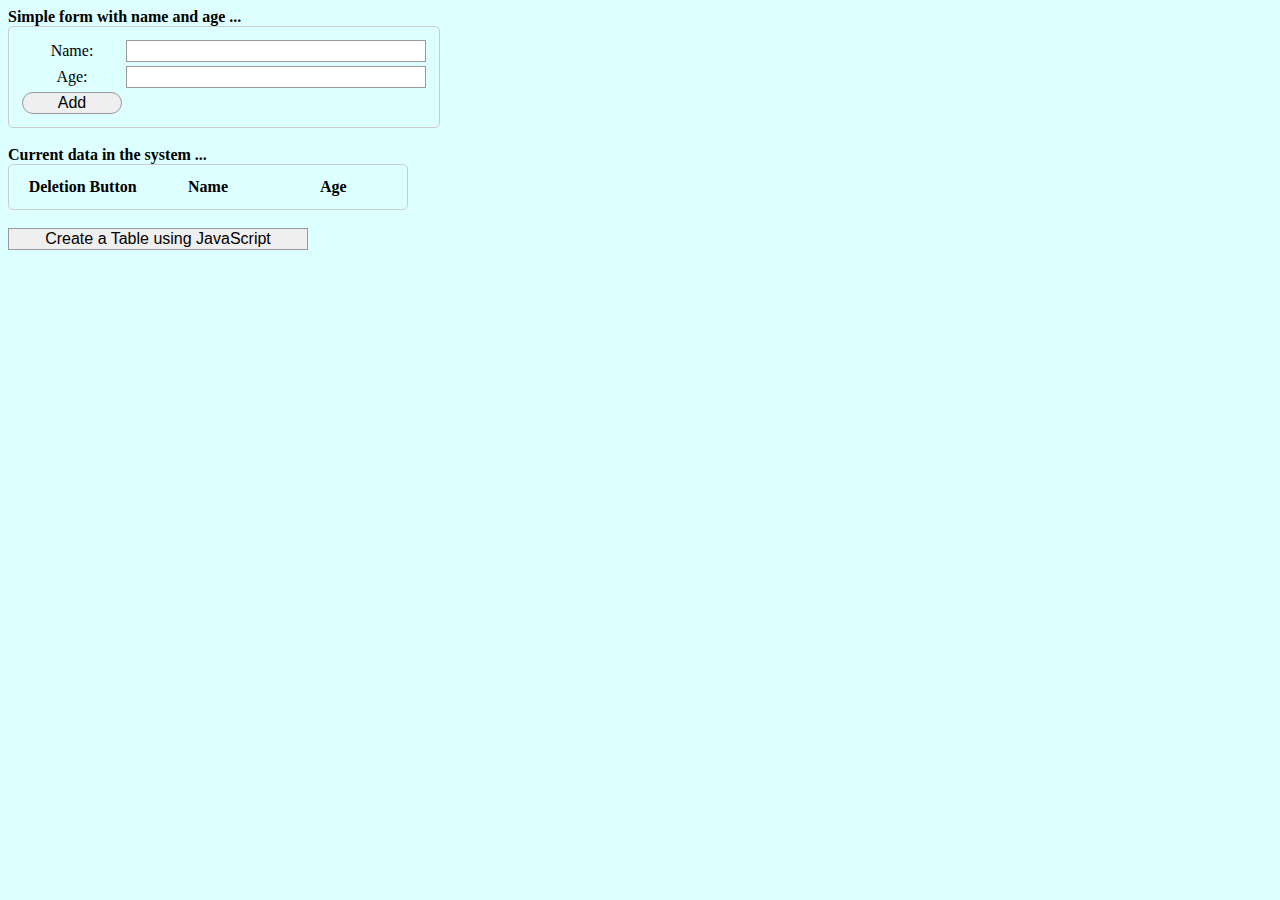
<file: class.html>
<!DOCTYPE html PUBLIC "-//W3C//DTD HTML 4.01 Transitional//EN" "http://www.w3.org/TR/html4/loose.dtd">
<html>
<head>
	<meta http-equiv="Content-Type" content="text/html; charset=UTF-8">
    <title>HTML dynamic table using JavaScript</title>

    <link rel="stylesheet" href="./css/basic_forms.css" type="text/css"/>
    <script type="text/javascript" src="./scripts/tableFunctions.js"></script>
    <style>
    table{
    border:1px solid #cccccc;
    width:400px;
    }
    td, th{
    width:25%;
    text-align:center;
    }

    input.smBtn{
    width:100px;
    border-radius:3em;
    }
    </style>
</head>
<body onload="load()">
<div id="myform">
<b>Simple form with name and age ...</b>
<table >
    <tr>
        <td>Name:</td>
        <td><input type="text" id="name"></td>
    </tr>
    <tr>
        <td>Age:</td>
        <td><input type="text" id="age">

    </tr>
    <tr>
        <td><input class="smBtn" type="button" id="add" value="Add" onclick="addRow()"></td>
        <td>&nbsp;</td>
    </tr>
</table>
</div>
<br/>
<div id="mydata">
<b>Current data in the system ...</b>
<table id="myTableData">
    <tr>
        <th>Deletion Button</th>
        <th>Name</th>
        <th><b>Age</b></th>
    </tr>
</table>
&nbsp;

</div>
<div id="myDynamicTable">
<input type="button" id="create" value="Create a Table using JavaScript" onclick="addTable()">
</div>
</body>
</html>
</file>
<file: css/basic_forms.css>
@CHARSET "UTF-8";
body{
	background-color:#DDFFFF;
}
form {
    /* Just to center the form on the page */
    margin: 0 auto;
    width: 500px;
    /* To see the outline of the form */
    padding: 1em;
    border: 1px solid #CCCCCC;
    border-radius: 1em;
}
form.blue{

	background-color:#33CCFF;
}
form div + div {
    margin-top: 1em;
}
fieldset{
	border: hidden;
}
label {
    /* To make sure that all label have the same size and are properly align */
    display: inline;
    width: 90px;
    text-align: right;
}

input, textarea {
    /* To make sure that all text fields have the same font settings
       By default, textareas have a monospace font */
    font: 1em sans-serif;
    /* To give the same size to all text field */
    width: 300px;
    -webkit-box-sizing: content-box;
    box-sizing: content-box;
    -moz-box-sizing: border-box;
    box-sizing: border-box;
    /* To harmonize the look & feel of text field border */
    border: 1px solid #999;
    /*float: right;*/
}
input.vertical{
    width: 1em;
    display:inline;

}
table{
	padding:10px;
	border:solid #cccccc 1px;
	border-radius:5px;

}
td{
	width:50%;
}
input:focus, textarea:focus {
    /* To give a little highlight on active elements */
    border-color: #000;
}

textarea {
    /* To properly align multiline text fields with their labels */
    vertical-align: top;

    /* To give enough room to type some text */
    height: 5em;

    /* To allow users to resize any textarea vertically
       It does not work on every browser */
    resize: vertical;
}

.left{
	float: left;
}
.right{
	float: right;
}
.button {
    /* To position the buttons to the same position as the text fields */
    padding-left: 90px; /* same size as the label elements */
}

button {
    /* This extra margin represent roughly the same space as the space
       between the labels and their text fields */
    margin-left: .5em;
    border-radius: 3em;
}
</file>
